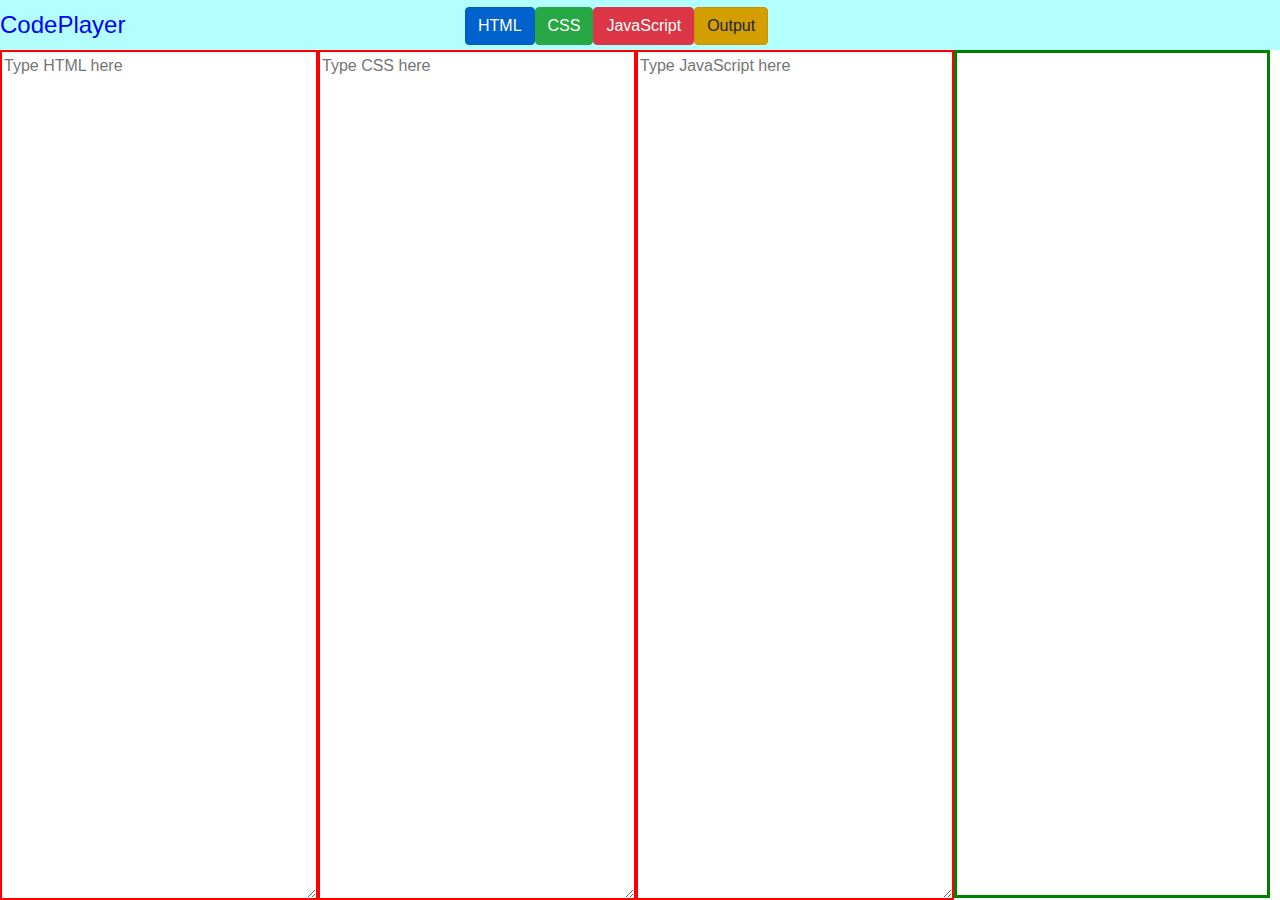
<file: Code Player/index.html>
<!doctype html>
<html lang="en">

<head>
  <link rel="stylesheet" type="text/css" href="style.css">
  <!-- Required meta tags -->
  <meta charset="utf-8">
  <meta name="viewport" content="width=device-width, initial-scale=1, shrink-to-fit=no">
  <!-- Bootstrap CSS -->
  <link rel="stylesheet" href="https://stackpath.bootstrapcdn.com/bootstrap/4.3.1/css/bootstrap.min.css" integrity="sha384-ggOyR0iXCbMQv3Xipma34MD+dH/1fQ784/j6cY/iJTQUOhcWr7x9JvoRxT2MZw1T" crossorigin="anonymous">

  <title>Code Player</title>
</head>

<body>
  <div id="topbar">
    <div id="logo">
      CodePlayer
    </div>
    <div id="buttons">
      <div class="toggleButton btn btn-primary active" id="htmlb">HTML</div>
      <div class="toggleButton btn btn-success" id="cssb">CSS</div>
      <div class="toggleButton btn btn-danger" id="javascriptb">JavaScript</div>
      <div class="toggleButton btn btn-warning active" id="outputb">Output</div>

    </div>

  </div>

  <div id="codeContainer">
    <textarea id="htmlText" placeholder="Type HTML here" class="panel"></textarea>
    <textarea id="cssText" placeholder="Type CSS here" class="panel"></textarea>
    <textarea id="javascriptText" placeholder="Type JavaScript here" class="panel"></textarea>
    <iframe id="outputText" placeholder="The output will be displayed here" class="panel"></iframe>
  </div>



  <script src="https://ajax.googleapis.com/ajax/libs/jquery/3.2.1/jquery.min.js">
  </script>
  <script src="script.js"></script>
  <!-- Optional JavaScript -->
  <!-- jQuery first, then Popper.js, then Bootstrap JS -->
  <script src="https://code.jquery.com/jquery-3.3.1.slim.min.js" integrity="sha384-q8i/X+965DzO0rT7abK41JStQIAqVgRVzpbzo5smXKp4YfRvH+8abtTE1Pi6jizo" crossorigin="anonymous"></script>
  <script src="https://cdnjs.cloudflare.com/ajax/libs/popper.js/1.14.7/umd/popper.min.js" integrity="sha384-UO2eT0CpHqdSJQ6hJty5KVphtPhzWj9WO1clHTMGa3JDZwrnQq4sF86dIHNDz0W1" crossorigin="anonymous"></script>
  <script src="https://stackpath.bootstrapcdn.com/bootstrap/4.3.1/js/bootstrap.min.js" integrity="sha384-JjSmVgyd0p3pXB1rRibZUAYoIIy6OrQ6VrjIEaFf/nJGzIxFDsf4x0xIM+B07jRM" crossorigin="anonymous"></script>

</body>

</html>
</file>
<file: Code Player/style.css>
body {
  padding: 0px;
}

.panel {
  float: left;
  width: 50%;
}

textarea {
  width: 50%;
  resize: none;
  border: 2px solid red;

}

#topbar {
  background-color: #b3ffff;
  height: 50px;
  width: 100%;
  padding-top: 7px;
}

#outputText {
  border-style: solid;
  border-width: 3px;
  border-color: green;
}

#logo {
  float: left;
  font-size: 150%;
  color: blue;
}

#buttons {
  margin: 0 auto;
  width: 350px;
}

.toggleButton {
  float: left;
  padding: 2px;
}

.hidden {
  display: none;
}
</file>
